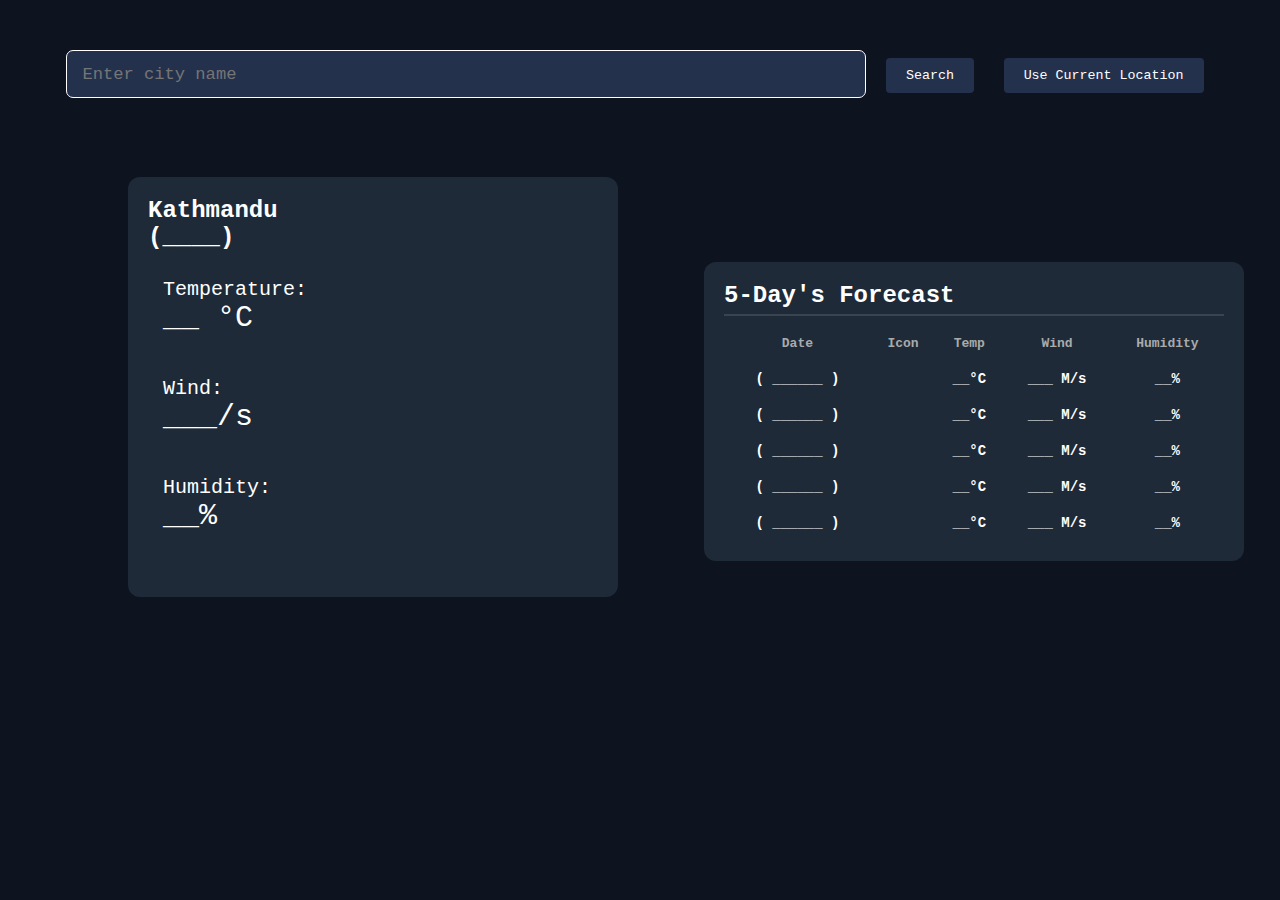
<file: index.html>
<!DOCTYPE html>
<html lang="en">

<head>
    <meta charset="UTF-8">
    <meta name="viewport" content="width=device-width, initial-scale=1.0">
    <title>Weather App</title>
    <link rel="stylesheet" href="style.css">
</head>

<body>

    <div class="weatherInput">

        <input type="text" placeholder="Enter city name" class="enterCity">
        <button class="SButton">Search</button>
        <button class="LButton">Use Current Location</button>
    </div>
    <div class="container">
        <div class="left">
            <div class="details">
                <h2>Kathmandu <br>(____)</h2>
                <h4>Temperature: <br> <span>__ °C</span></h4>
                <h4>Wind: <br> <span> ___/s</span></h4>
                <h4>Humidity: <br><span> __%</span></h4>
            </div>

            
        </div>


        <div class="weatherData">


            <div class="daysForecast">
                <h2>5-Day's Forecast </h2>

                <ul class="weatherCards">

                    <li class="card header">
                        <h3>Date</h3>
                        <h4>Icon</h4>
                        <h4>Temp</h4>
                        <h4>Wind</h4>
                        <h4>Humidity</h4>
                    </li>

                    <li class="card">
                        <h3>( ______ )</h3>
                        <h4></h4>
                        <h4>__°C</h4>
                        <h4>___ M/s</h4>
                        <h4>__%</h4>
                    </li>

                       <li class="card">
                        <h3>( ______ )</h3>
                        <h4></h4>
                        <h4>__°C</h4>
                        <h4>___ M/s</h4>
                        <h4>__%</h4>
                    </li>

                       <li class="card">
                        <h3>( ______ )</h3>
                        <h4></h4>
                        <h4>__°C</h4>
                        <h4>___ M/s</h4>
                        <h4>__%</h4>
                    </li>

                       <li class="card">
                        <h3>( ______ )</h3>
                        <h4></h4>
                        <h4>__°C</h4>
                        <h4>___ M/s</h4>
                        <h4>__%</h4>
                    </li>

                       <li class="card">
                        <h3>( ______ )</h3>
                        <h4></h4>
                        <h4>__°C</h4>
                        <h4>___ M/s</h4>
                        <h4>__%</h4>
                    </li>
              

                </ul>
            </div>
        </div>

    </div>

    <script src="script.js"></script>
</body>

</html>
</file>
<file: style.css>
*{
    margin: 0;
    padding: 0;
    font-family: 'Courier New', Courier, monospace;
    
}

body{
    background-color:#0d131f ;
}

.weatherInput{
    text-align: center;
    align-items: center;
    text-align: center;
}


.weatherInput input{
    width: 60%;
    background-color: #24314d;
    height: 46px;
    outline: none;
    padding: 0 15px;
    margin-top: 50px;
    font-size: 1.07rem;
    border-radius: 7px;
    border: 1px solid white;
    color: white;
}

.weatherInput  button{
    margin: 5px 10px 20px 10px;
    padding: 10px 20px;
    cursor: pointer;
    outline: none;
    color: white;
    background-color:#24314d ;
    border: none;
    border-radius: 4px;

}

.container{
    
    display: flex;
    padding: 5% 0 5% 10%;
}

.left {
    width: 450px;
    background-color: #1e2a38;
    color: white;
    padding: 20px;
    margin: 0 50px 50px 0;
    display: flex;
    justify-content: space-between;
    border-radius: 12px;
    height: 380px;
    flex-shrink: 0;
}

.left h4{
    margin-top: 12px;
    font-size: 20px;
    font-weight: 500;
    padding: 15px;
}

.details span {
    font-size: 30px;
}

.icon img {
    max-width: 120px;
    margin: 90px 25px 0 25px;
}

.weatherData {
    
    background-color: #1e2a38;
    color: #ffffff;
    padding: 20px;
    border-radius: 12px;
    width: 500px;
    margin: auto;
}




.daysForecast h2 {
    margin-bottom: 10px;
    padding-bottom: 5px;
    border-bottom: 2px solid #ffffff20;
}


.weatherCards {
    list-style: none;
    padding: 0;
    margin: 0;
    display: table;
    width: 100%;
}


.card {
    display: table-row;
    
    border-radius: 0;
    text-align: center;
    margin-bottom: 0;
    border-bottom: 1px solid #ffffff20;
}


.card > * {
    display: table-cell;
    vertical-align: middle;
    padding: 10px 5px;
    font-size: 14px;
}

.card img {
    width: 40px;
    height: 40px;
}



.weatherCards::before > * {
    display: table-cell;
    padding: 10px 5px;
}


.card.header {
    font-weight: bold;
    background-color: #1e2a38;
    color: #aaa;
}

.card.header h3,
.card.header h4 {
    font-size: 13px;
    padding: 10px 5px;
    margin: 0;
}

@media (max-width: 1015px) {
    .container {
        flex-wrap: wrap;
        padding-left: 20px;
        justify-content: center;
    }

    .left {
        flex-direction: column;
        align-items: center;
        text-align: center;
        width: 100%;
        height: auto;
        margin-left: 20px;
    }

    .icon img {
        margin: 30px 0 10px 0;
    }
}
</file>
